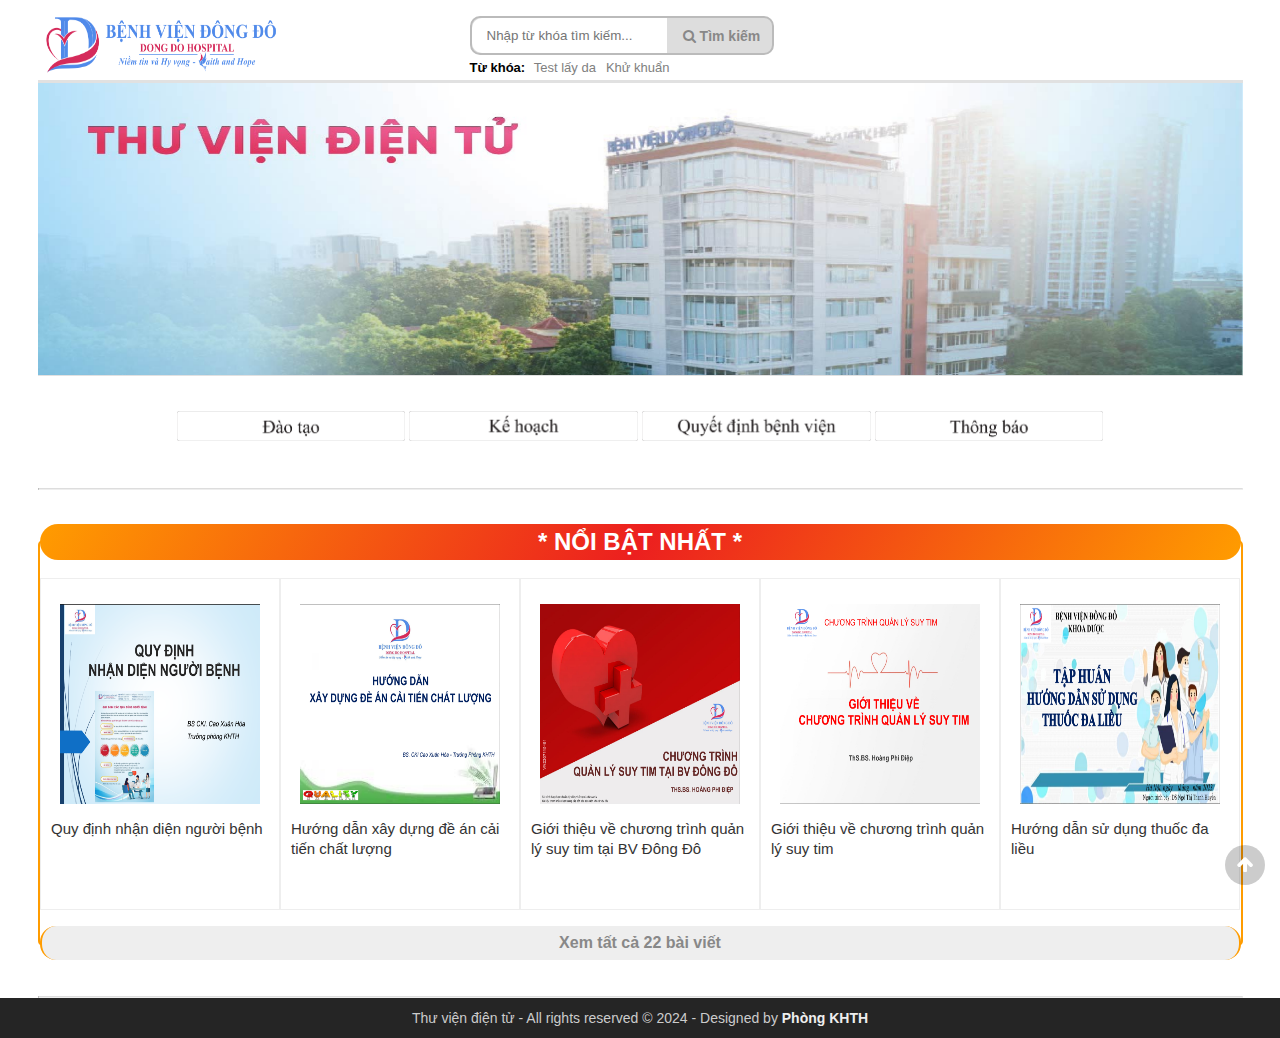
<file: index.html>
<!DOCTYPE html>
<html lang="vi">

<head>
	<meta charset="UTF-8">
	<meta name="viewport" content="width=device-width, initial-scale=1.0">
	<meta http-equiv="X-UA-Compatible" content="ie=edge">

	<title>Thư viện điện tử</title>
	<link rel="shortcut icon" href="img/favicon.ico" />

	<!-- Load font awesome icons -->
	<link rel="stylesheet" href="https://cdnjs.cloudflare.com/ajax/libs/font-awesome/4.7.0/css/font-awesome.min.css"
	 crossorigin="anonymous">

	<!-- owl carousel libraries -->
	<link rel="stylesheet" href="js/owlcarousel/owl.carousel.min.css">
	<link rel="stylesheet" href="js/owlcarousel/owl.theme.default.min.css">
	<script src="js/Jquery/Jquery.min.js"></script>
	<script src="js/owlcarousel/owl.carousel.min.js"></script>

	<!-- tidio - live chat -->
	<!-- <script src="//code.tidio.co/bfiiplaaohclhqwes5xivoizqkq56guu.js"></script> -->

	<!-- our files -->
	<!-- css -->
	<link rel="stylesheet" href="css/style.css">
	<link rel="stylesheet" href="css/topnav.css">
	<link rel="stylesheet" href="css/header.css">
	<link rel="stylesheet" href="css/banner.css">
	<link rel="stylesheet" href="css/taikhoan.css">
	<link rel="stylesheet" href="css/trangchu.css">
	<link rel="stylesheet" href="css/home_products.css">
	<link rel="stylesheet" href="css/pagination_phantrang.css">
	<link rel="stylesheet" href="css/footer.css">
	<!-- js -->
	<script src="data/products.js"></script>
	<script src="js/classes.js"></script>
	<script src="js/dungchung.js"></script>
	<script src="js/trangchu.js"></script>

</head>

<body>
	<!-- <script> addTopNav(); </script> -->

	<section>
		<script> addHeader(); </script>

		<div class="banner">
			<div class="owl-carousel owl-theme"></div>
		</div> <!-- End Banner -->


		<br>
		<div class="companyMenu group flexContain"></div>

		<!-- <div class="flexContain">

			<div class="pricesRangeFilter dropdown">
				<button class="dropbtn">Giá tiền</button>
				<div class="dropdown-content"></div>
			</div>

			<div class="promosFilter dropdown">
				<button class="dropbtn">Khuyến mãi</button>
				<div class="dropdown-content"></div>
			</div>

			<div class="starFilter dropdown">
				<button class="dropbtn">Số lượng sao</button>
				<div class="dropdown-content"></div>
			</div>

			<div class="sortFilter dropdown">
				<button class="dropbtn">Sắp xếp</button>
				<div class="dropdown-content"></div>
			</div>

		</div>  -->
		<!-- End khung chọn bộ lọc -->

		<div class="choosedFilter flexContain">
			<a id="deleteAllFilter" style="display: none;">
				<h3>Xóa bộ lọc</h3>
			</a>
		</div> <!-- Những bộ lọc đã chọn -->
		<hr>

		<!-- Mặc định mới vào trang sẽ ẩn đi, nế có filter thì mới hiện lên -->
		<div class="contain-products" style="display:none"> 
			<div class="filterName">
				<input type="text" placeholder="Lọc trong trang theo tên..." onkeyup="filterProductsName(this)">
			</div> <!-- End FilterName -->

			<ul id="products" class="homeproduct group flexContain">
				<div id="khongCoSanPham">
					<i class="fa fa-times-circle"></i>
					Không có bài viết nào
				</div> <!-- End Khong co san pham -->
			</ul><!-- End products -->

			<div class="pagination"></div>
		</div>

		<!-- Div hiển thị khung sp hot, khuyến mãi, mới ra mắt ... -->
		<div class="contain-khungSanPham" ></div>

	</section> <!-- End Section -->

	<script>
		addContainTaiKhoan(); addPlc();
	</script>

	<div class="footer"><script>addFooter();</script></div>

	<i class="fa fa-arrow-up" id="goto-top-page" onclick="gotoTop()"></i>
</body>

</html>
</file>
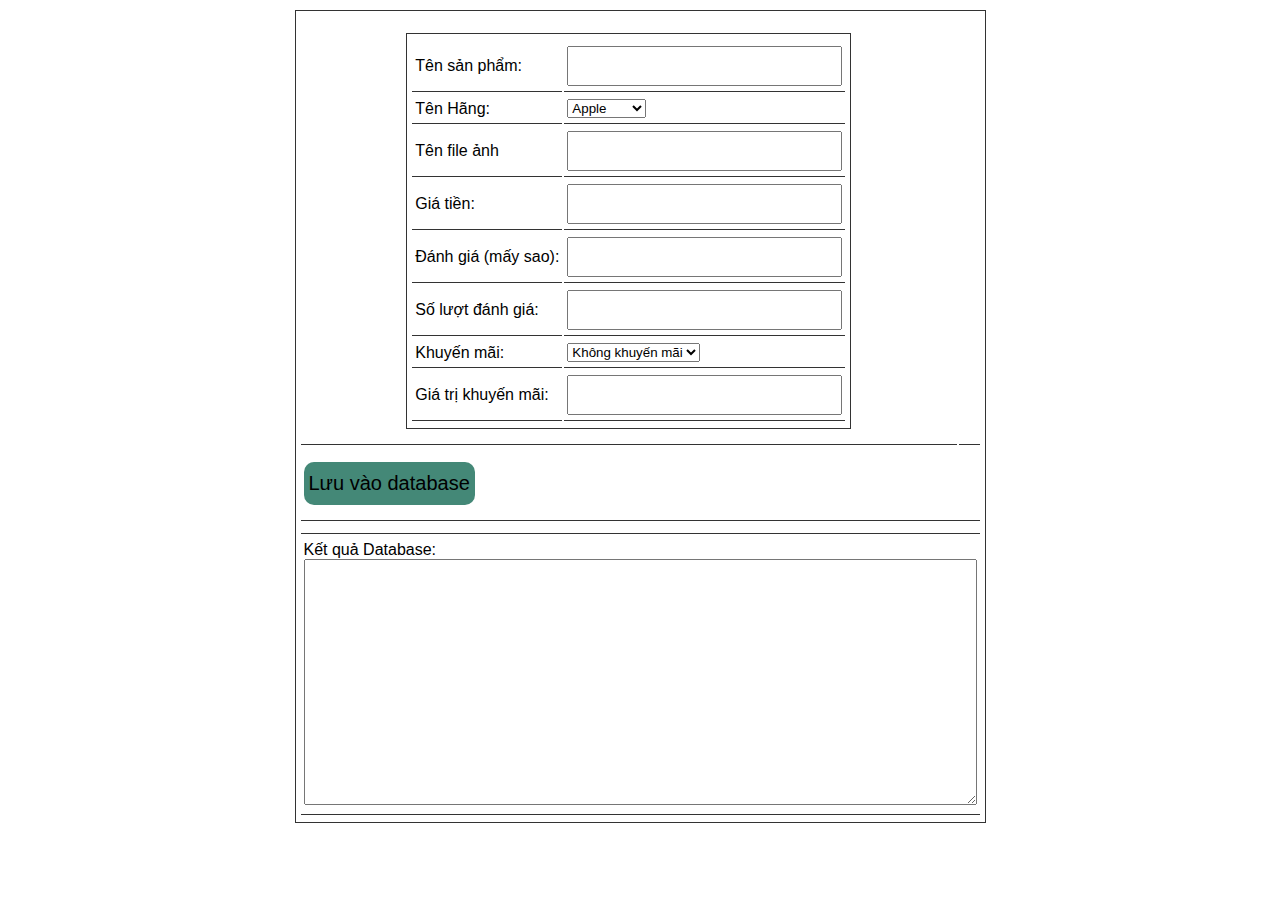
<file: createProductJson.html>
<!DOCTYPE html>
<html lang="en">

<head>
	<meta charset="UTF-8">
	<meta name="viewport" content="width=device-width, initial-scale=1.0">
	<title>Create Product code</title>

	<!-- Load font awesome icons -->
	<link rel="stylesheet" href="https://cdnjs.cloudflare.com/ajax/libs/font-awesome/4.7.0/css/font-awesome.min.css"
	 crossorigin="anonymous">
	<link rel="stylesheet" type="text/css" href="css/style.css">
	<link rel="stylesheet" href="css/header.css">
	<link rel="stylesheet" type="text/css" href="css/home_products.css">

	<script src="data/products.js"></script>
	<script src="js/classes.js"></script>
	<script src="js/dungchung.js"></script>

	<style>
		* { 
			outline: none; 
			font-family: sans-serif; 
		}
		
		table {
			padding: 5px 3px;
			border : 1px solid #333;
			margin: 10px auto;
		}
		td {
			padding: 5px 3px;
			border-bottom: 1pt solid #333;
		}
		input {
			padding: 5px 3px;
			height: 26px;
			font-size: 20px;
		}
		button {
			border-radius: 10px;
			margin: 10px auto;
			font-size: 20px;
			padding: 10px 5px;
			border: none;
			cursor: pointer;
			background: #487;
		}
		button:hover {
			background: #4a7;
		}
		textarea {
			padding: 5px 3px;
			font-size: 16px;
		}
		.homeproduct li {
			width: 250px;
		}
	</style>

	<script>
		// Thêm sản phẩm vào trang
		function addProduct(p, id) {
			promo = new Promo(p.promo.name, p.promo.value); // class Promo
			product = new Product(p.img, p.name, p.price, p.star, p.rateCount, promo); // Class product
			addToWeb(product, id);
		}
		function getResult() {
			var name = document.getElementById('name').value;
			var company = document.getElementById('company').value;
			var img = document.getElementById('img').value;
			var price = document.getElementById('price').value;
			var star = document.getElementById('star').value || 0;
			var rateCount = document.getElementById('rateCount').value || 0;
			var promoName = document.getElementById('promoName').value;
			var promoValue = document.getElementById('promoValue').value;

			if(img.indexOf('http') < 0) {
				img = "img/products/"+ img;	
			}
return {
	"name": name,
	"company": company,
	"img": img,
	"price": price,
	"star": star,
	"rateCount": rateCount,
	"promo": {
		"name": promoName,
		"value": promoValue
	}
};
		}

		function saveToDatabase() {
			var r = getResult();
			if(!r.name || !r.price) {
				alert('Chưa nhập tên hoặc giá tiền');
				return;
			}

			addProduct(r, 'products');
			var textarea = document.getElementById('t_a');
			if(textarea.innerHTML == '')
				textarea.innerHTML += JSON.stringify(r, null, "\t");
			else textarea.innerHTML += ',\n'+JSON.stringify(r, null, "\t");
		}

		function valueChange() {
			document.getElementById('live').innerHTML = '';
			addProduct(getResult(), 'live');
		}

		window.onload = function() {
			var inp = document.getElementsByTagName('input');
			for(var i = 0; i < inp.length; i++) {
				inp[i].onkeyup = valueChange;
			}
			document.getElementById('company').onchange = valueChange;
		}
	</script>

</head>

<body>
	<table>
		<tr>
			<td>
				<table cellpadding="7">
					<tr>
						<td>Tên sản phẩm:</td>
						<td><input id="name" type="text" onchange=""></td>
					</tr>
					<tr>
						<td>Tên Hãng:</td>
						<td>
							<select name="" id="company">
								<option value="Apple">Apple</option>
								<option value="Samsung">Samsung</option>
								<option value="Oppo">Oppo</option>
								<option value="Nokia">Nokia</option>
								<option value="Huawei">Huawei</option>
								<option value="Xiaomi">Xiaomi</option>
								<option value="Realme">Realme</option>
								<option value="Vivo">Vivo</option>
								<option value="Philips">Philips</option>
								<option value="Mobell">Mobell</option>
								<option value="Mobiistar">Mobiistar</option>
								<option value="Itel">Itel</option>
								<option value="Coolpad">Coolpad</option>
								<option value="HTC">HTC</option>
								<option value="Motorola">Motorola</option>
							</select>
						</td>
					</tr>
					<tr>
						<td>Tên file ảnh</td>
						<td><input id="img" type="text"></td>
					</tr>
					<tr>
						<td>Giá tiền:</td>
						<td><input id="price" type="text"></td>
					</tr>
					<tr>
						<td>Đánh giá (mấy sao):</td>
						<td><input id="star" type="text"></td>
					</tr>
					<tr>
						<td>Số lượt đánh giá:</td>
						<td><input id="rateCount" type="text"></td>
					</tr>
					<tr>
						<td>Khuyến mãi:</td>
						<td>
							<select name="km" id="promoName" onchange="valueChange()">
								<option value="">Không khuyến mãi</option>
								<option value="tragop">Trả góp</option>
								<option value="giamgia">Giảm giá</option>
								<option value="moiramat">Mới ra mắt</option>
								<option value="giareonline">Giá rẻ online</option>
							</select>

						</td>
					</tr>
					<tr>
						<td>Giá trị khuyến mãi:</td>
						<td><input id="promoValue" type="text"></td>
					</tr>
				</table>
			</td>

			<td>
				<ul class="homeproduct group flexContain" id="live"></ul>
			</td>
		</tr>
		<tr>
			<td colspan="2">
				<button onclick="saveToDatabase()">Lưu vào database</button>
			</td>
		</tr>
		<tr>
			<td colspan="2">
				<ul class="homeproduct" id="products"></ul>
			</td>
		</tr>
		<tr>
			<td colspan="2">
				<p>Kết quả Database:</p>
				<textarea rows="13" cols="70" id="t_a"></textarea>
			</td>
		</tr>
	</table>

</body>

</html>
</file>
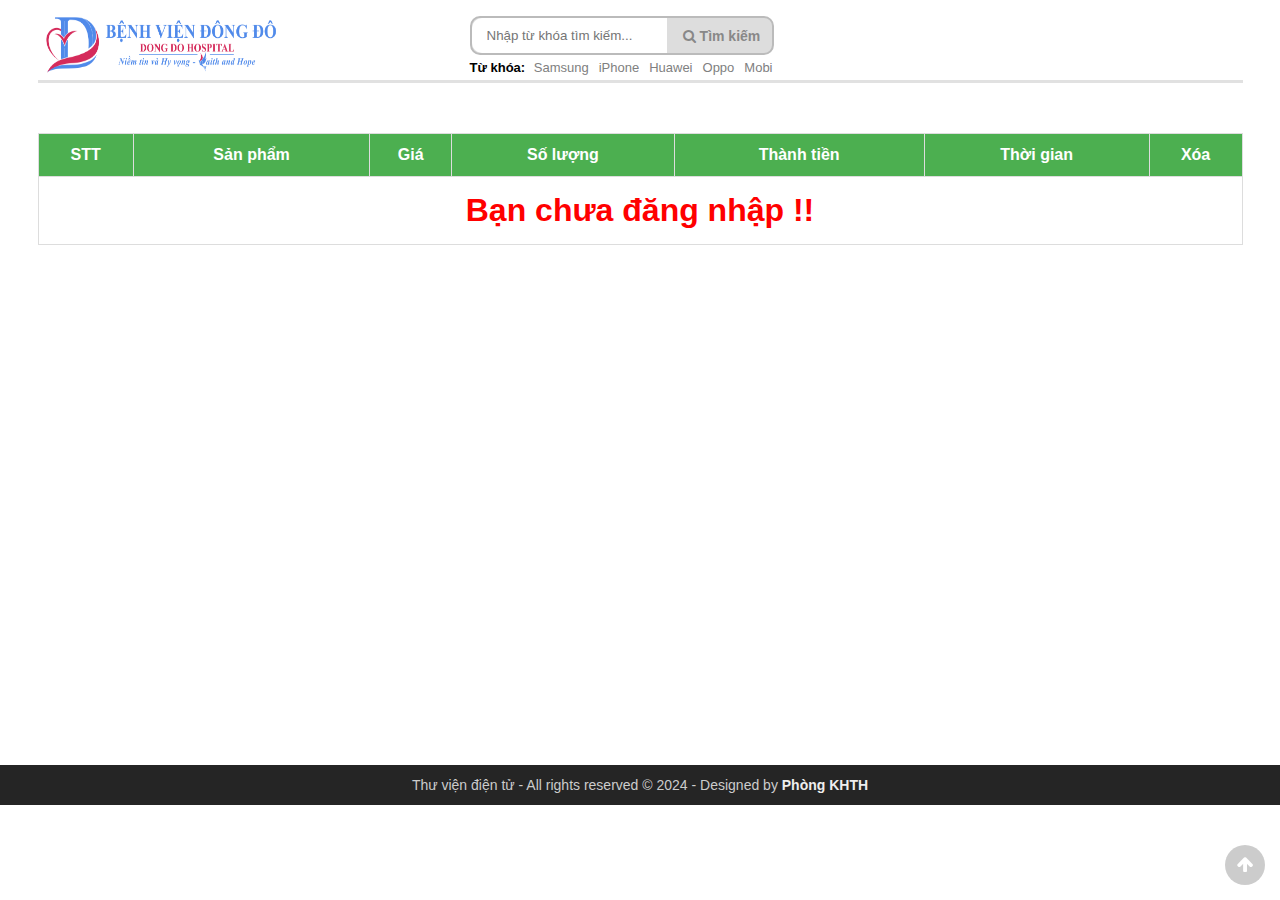
<file: giohang.html>
<!DOCTYPE html>
<html lang="vi">

<head>
	<meta charset="UTF-8">
	<meta name="viewport" content="width=device-width, initial-scale=1.0">
	<meta http-equiv="X-UA-Compatible" content="ie=edge">
	<link rel="shortcut icon" href="img/favicon.ico" />

	<title>Thế giới điện thoại</title>

	<!-- Load font awesome icons -->
	<link rel="stylesheet" href="https://cdnjs.cloudflare.com/ajax/libs/font-awesome/4.7.0/css/font-awesome.min.css"
	 crossorigin="anonymous">

	<!-- our files -->
	<!-- css -->
	<link rel="stylesheet" href="css/style.css">
	<link rel="stylesheet" href="css/topnav.css">
	<link rel="stylesheet" href="css/header.css">
	<link rel="stylesheet" href="css/taikhoan.css">
	<link rel="stylesheet" href="css/gioHang.css">
	<link rel="stylesheet" href="css/footer.css">
	<!-- js -->
	<script src="data/products.js"></script>
	<script src="js/classes.js"></script>
	<script src="js/dungchung.js"></script>
	<script src="js/giohang.js"></script>

</head>

<body>
	<script> addTopNav(); </script>

	<section style="min-height: 85vh">
		<script> addHeader(); </script>

		<table class="listSanPham" > </table>
		
	</section> <!-- End Section -->

	<script>
		addContainTaiKhoan();
	</script>

	<div class="footer"><script>addFooter();</script></div>

	<i class="fa fa-arrow-up" id="goto-top-page" onclick="gotoTop()"></i>
</body>

</html>
</file>
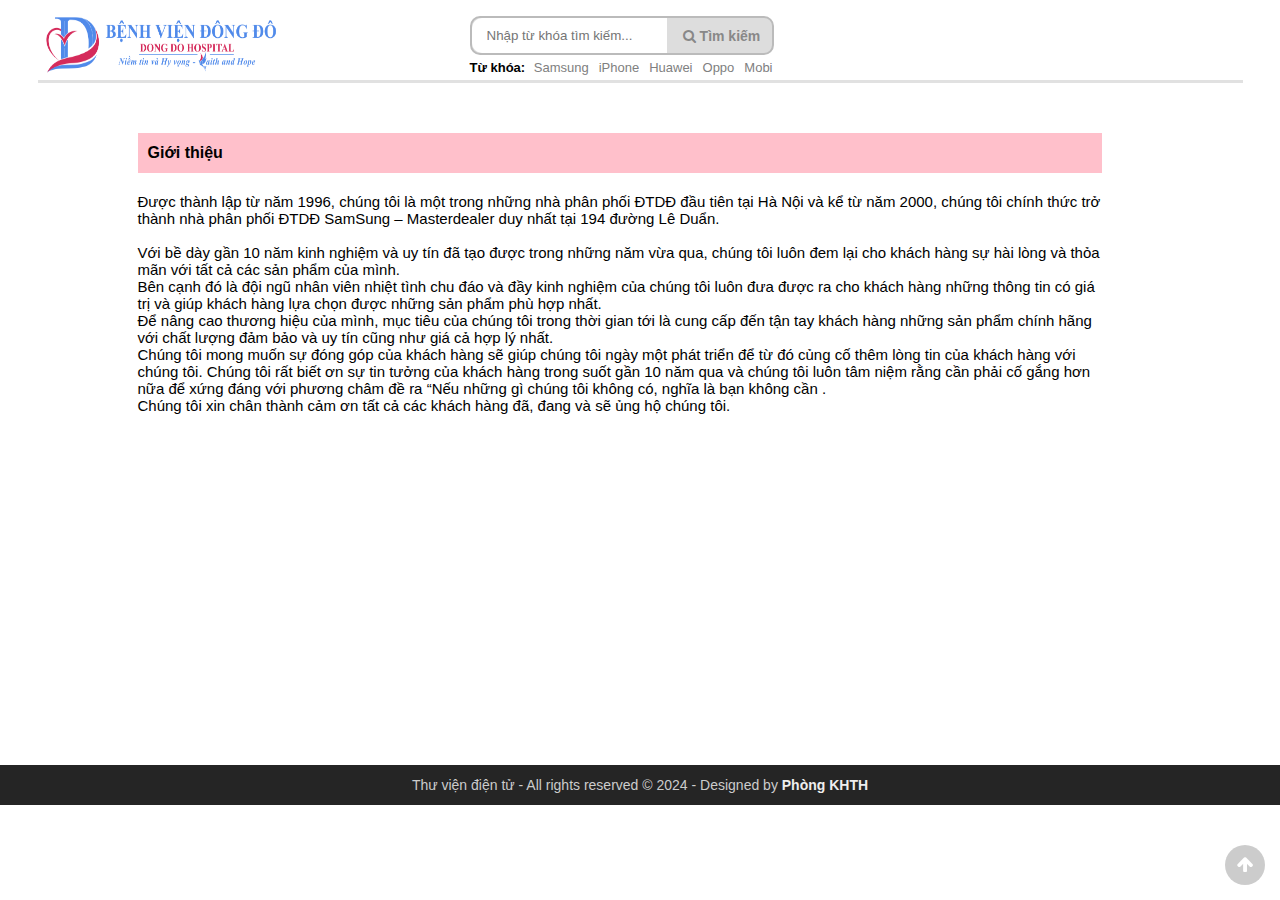
<file: gioithieu.html>
<!DOCTYPE html>
<html lang="vi">

<head>
    <meta charset="UTF-8">
    <meta name="viewport" content="width=device-width, initial-scale=1.0">
    <meta http-equiv="X-UA-Compatible" content="ie=edge">
    <title>Giới thiệu - Thế giới điện thoại</title>
    <link rel="shortcut icon" href="img/favicon.ico" />

    <!-- Load font awesome icons -->
    <link rel="stylesheet" href="https://cdnjs.cloudflare.com/ajax/libs/font-awesome/4.7.0/css/font-awesome.min.css"
        crossorigin="anonymous">
        
    <!-- our files -->
    <!-- css -->
    <link rel="stylesheet" href="css/style.css">
    <link rel="stylesheet" href="css/topnav.css">
    <link rel="stylesheet" href="css/header.css">
    <link rel="stylesheet" href="css/taikhoan.css">
    <link rel="stylesheet" href="css/footer.css">
    <link rel="stylesheet" href="css/gioithieu.css">

    <!-- js -->
    <script src="data/products.js"></script>
	<script src="js/dungchung.js"></script>
    <script>
        window.onload = function () {
            khoiTao();
            // thêm tags (từ khóa) vào khung tìm kiếm
            var tags = ["Samsung", "iPhone", "Huawei", "Oppo", "Mobi"];
            for (var t of tags) addTags(t, "index.html?search=" + t);
        }
    </script>

</head>

<body>
    <script> addTopNav();</script>

    <section style="min-height: 85vh">
        <script> addHeader(); </script>

        <div class="page-gt">
            <h4 class="page-header">
                Giới thiệu
            </h4>
            <div class="page-info">
                <p>Được thành lập từ năm 1996, chúng tôi là một trong những nhà phân phối ĐTDĐ đầu tiên tại Hà Nội và
                    kể từ năm 2000, chúng tôi chính thức trở thành nhà phân phối ĐTDĐ SamSung – Masterdealer duy nhất
                    tại 194 đường Lê Duẩn.
                </p>
                <br />
                <p>
                    Với bề dày gần 10 năm kinh nghiệm và uy tín đã tạo được trong những năm vừa qua, chúng tôi luôn đem
                    lại cho khách hàng sự hài lòng và thỏa mãn với tất cả các sản phẩm của mình.<br />
                    Bên cạnh đó là đội ngũ nhân viên nhiệt tình chu đáo và đầy kinh nghiệm của chúng tôi luôn đưa được
                    ra cho khách hàng những thông tin có giá trị và giúp khách hàng lựa chọn được những sản phẩm phù
                    hợp nhất.<br />
                    Để nâng cao thương hiệu của mình, mục tiêu của chúng tôi trong thời gian tới là cung cấp đến tận
                    tay khách hàng những sản phẩm chính hãng với chất lượng đảm bảo và uy tín cũng như giá cả hợp lý
                    nhất.<br />
                    Chúng tôi mong muốn sự đóng góp của khách hàng sẽ giúp chúng tôi ngày một phát triển để từ đó củng
                    cố thêm lòng tin của khách hàng với chúng tôi. Chúng tôi rất biết ơn sự tin tưởng của khách hàng
                    trong suốt gần 10 năm qua và chúng tôi luôn tâm niệm rằng cần phải cố gắng hơn nữa để xứng đáng với
                    phương châm đề ra “Nếu những gì chúng tôi không có, nghĩa là bạn không cần .<br />
                    Chúng tôi xin chân thành cảm ơn tất cả các khách hàng đã, đang và sẽ ủng hộ chúng tôi.
                </p>
            </div>
        </div>
    </section>

    <script> addContainTaiKhoan(); </script>

    <div class="footer">
        <script>addFooter();</script>
        
    </div>

    <i class="fa fa-arrow-up" id="goto-top-page" onclick="gotoTop()"></i>
</body>

</html>
</file>
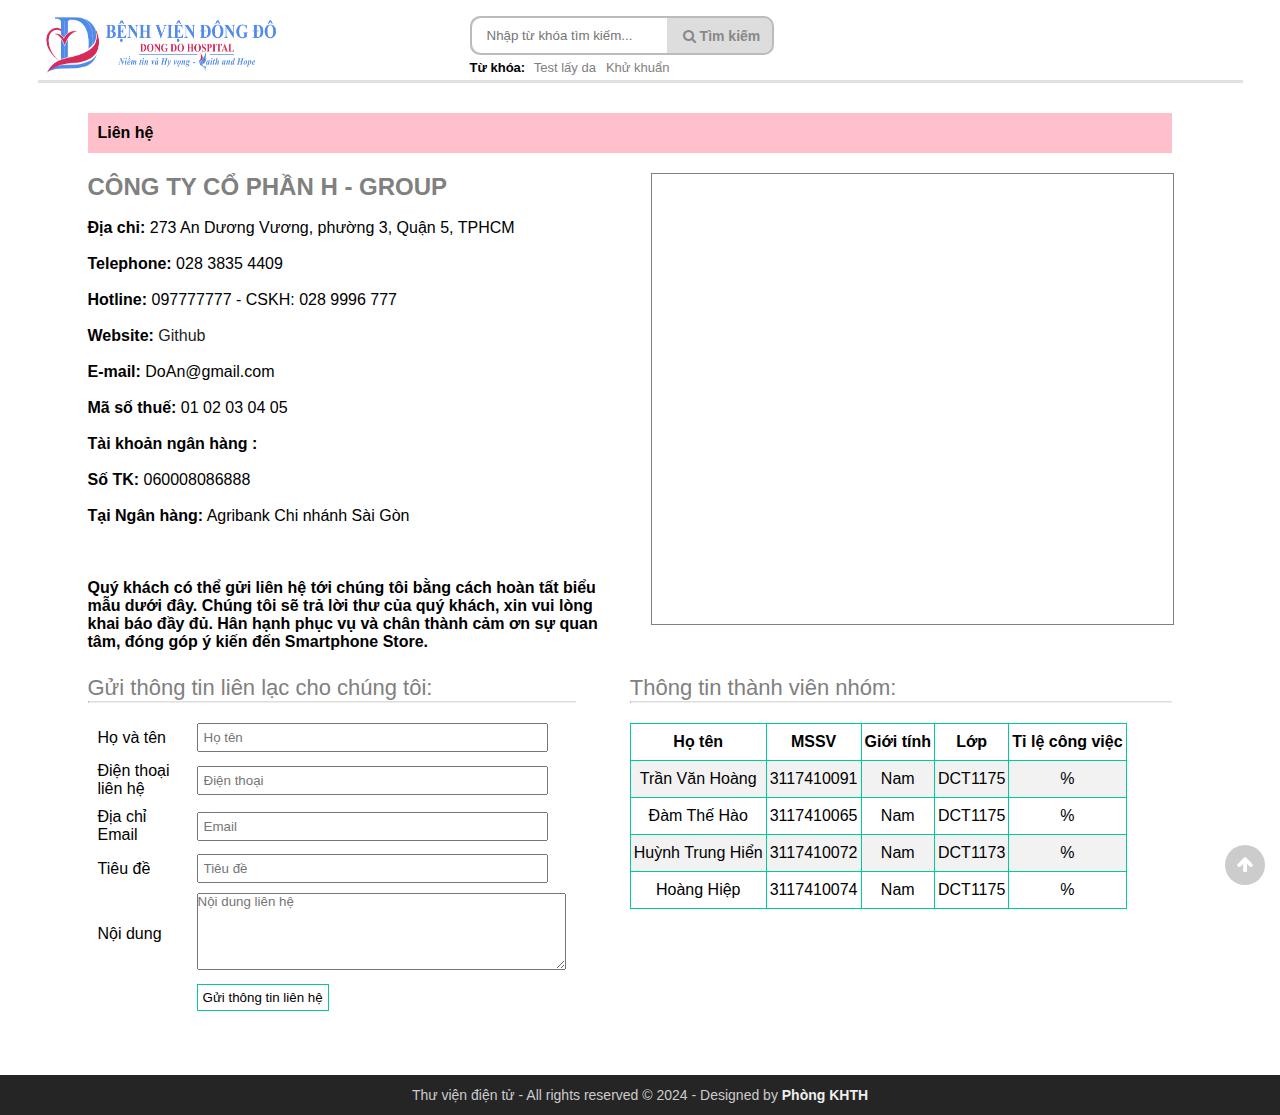
<file: lienhe.html>
<!DOCTYPE html>
<html lang="vi">

<head>
    <meta charset="UTF-8">
    <meta name="viewport" content="width=device-width, initial-scale=1.0">
    <meta http-equiv="X-UA-Compatible" content="ie=edge">
    <title>Liên hệ - Thế giới điện thoại</title>
    <link rel="shortcut icon" href="img/favicon.ico" />

    <!-- Load font awesome icons -->
    <link rel="stylesheet" href="https://cdnjs.cloudflare.com/ajax/libs/font-awesome/4.7.0/css/font-awesome.min.css"
        crossorigin="anonymous">

    <!-- our files -->
    <!-- css -->
    <link rel="stylesheet" href="css/style.css">
    <link rel="stylesheet" href="css/topnav.css">
    <link rel="stylesheet" href="css/header.css">
    <link rel="stylesheet" href="css/taikhoan.css">
    <link rel="stylesheet" href="css/footer.css">
    <link rel="stylesheet" href="css/lienhe.css">

    <!-- js -->
    <script src="data/products.js"></script>
    <script src="js/dungchung.js"></script>
    <script src="js/lienhe.js"></script>

</head>

<body>
    <script> addTopNav();</script>

    <section style="min-height: 85vh">
        <script> addHeader(); </script>

        <div class="body-lienhe">
            <div class="lienhe-header">Liên hệ</div>
            <div class="lienhe-info">
                <div class="info-left">
                    <p>
                        <h2 style="color: gray"> CÔNG TY CỔ PHẦN H - GROUP </h2><br />
                        <b>Địa chỉ:</b> 273 An Dương Vương, phường 3, Quận 5, TPHCM<br /><br />
                        <b>Telephone:</b> 028 3835 4409<br /><br />
                        <b>Hotline:</b> 097777777 - CSKH: 028 9996 777<br /><br />
                        <b>Website:</b> <a href="https://github.com/HoangTran0410/DoAn_Web1">Github</a> <br /><br />
                        <b>E-mail:</b> DoAn@gmail.com<br /><br />
                        <b>Mã số thuế:</b> 01 02 03 04 05<br /><br />
                        <b>Tài khoản ngân hàng :</b><br /><br />
                        <b>Số TK:</b> 060008086888 <br /><br />
                        <b>Tại Ngân hàng:</b> Agribank Chi nhánh Sài Gòn<br /><br /><br /><br />
                        <b>Quý khách có thể gửi liên hệ tới chúng tôi bằng cách hoàn tất biểu mẫu dưới đây. Chúng tôi
                            sẽ trả lời thư của quý khách, xin vui lòng khai báo đầy đủ. Hân hạnh phục vụ và chân thành
                            cảm ơn sự quan tâm, đóng góp ý kiến đến Smartphone Store.</b>
                    </p>
                </div>
                <div class="info-right">
                    <iframe width="100%" height="450" src="https://maps.google.com/maps?width=100%&amp;height=450&amp;hl=en&amp;coord=10.759660000323064,106.68192160315813&amp;q=273%20An%20D%C6%B0%C6%A1ng%20V%C6%B0%C6%A1ng%20Ph%C6%B0%E1%BB%9Dng%203%20Qu%E1%BA%ADn%205%20H%E1%BB%93%20Ch%C3%AD%20Minh%20700000%2C%20Vi%E1%BB%87t%20Nam+(My%20Business%20Name)&amp;ie=UTF8&amp;t=&amp;z=16&amp;iwloc=B&amp;output=embed"
                        frameborder="0" scrolling="no" marginheight="0" marginwidth="0"><a href="https://www.maps.ie/create-google-map/">Embed
                            Google Map
                        </a>
                    </iframe>
                    <br />
                </div>
            </div>
            <div class="lienhe-info">

                <div class="guithongtin">
                    <p style="font-size: 22px; color: gray">Gửi thông tin liên lạc cho chúng tôi: </p>
                    <hr />
                    <form name="formlh" onsubmit="return nguoidung()">
                        <table cellspacing="10px">
                            <tr>
                                <td>Họ và tên</td>
                                <td><input type="text" name="ht" size="40" maxlength="40" placeholder="Họ tên"
                                        autocomplete="off" required></td>
                            </tr>
                            <tr>
                                <td>Điện thoại liên hệ</td>
                                <td><input type="text" name="sdt" size="40" maxlength="11" minlength="10" placeholder="Điện thoại"
                                        required></td>
                            </tr>
                            <tr>
                                <td>Địa chỉ Email</td>
                                <td><input type="email" name="em" size="40" placeholder="Email" autocomplete="off"
                                        required></td>
                            </tr>
                            <tr>
                                <td>Tiêu đề</td>
                                <td><input type="text" name="tde" size="40" maxlength="100" placeholder="Tiêu đề"
                                        required>
                            </tr>
                            <tr>
                                <td>Nội dung</td>
                                <td><textarea name="nd" rows="5" cols="44" maxlength="500" wrap="physical"
                                        placeholder="Nội dung liên hệ" required></textarea></td>
                            </tr>
                            <tr>
                                <td></td>
                                <td><button type="submit">Gửi thông tin liên hệ</button></td>
                            </tr>
                        </table>
                    </form>
                </div>
                <div class="thongtinnhom">
                    <p style="font-size: 22px; color: gray">Thông tin thành viên nhóm: </p>
                    <hr />
                    <table>
                        <tr>
                            <th>Họ tên</th>
                            <th>MSSV</th>
                            <th>Giới tính</th>
                            <th>Lớp</th>
                            <th>Tỉ lệ công việc</th>
                        </tr>
                        <script>
                            var thongtin = [
                                ["Trần Văn Hoàng", "3117410091", "Nam", "DCT1175", "%"],
                                ["Đàm Thế Hào", "3117410065", "Nam", "DCT1175", "%"],
                                ["Huỳnh Trung Hiển", "3117410072", "Nam", "DCT1173", "%"],
                                ["Hoàng Hiệp", "3117410074", "Nam", "DCT1175", "%"]
                            ]
                            for (var i = 0; i < thongtin.length; i++) {
                                document.write(
                                    `
                                    <tr>
                                        <td>` +
                                    thongtin[i][0] + `</td>
                                        <td>` +
                                    thongtin[i][1] + `</td>
                                        <td>` +
                                    thongtin[i][2] + `</td>
                                        <td>` +
                                    thongtin[i][3] + `</td>
                                        <td>` +
                                    thongtin[i][4] +
                                    `</td>
                                    </tr>
                                `
                                )
                            }
                        </script>
                    </table>
                </div>

            </div>
        </div>
    </section>

    <script>
        addContainTaiKhoan();
    </script>

    <div class="footer">
        <script>
            addFooter();
        </script>

    </div>

    <i class="fa fa-arrow-up" id="goto-top-page" onclick="gotoTop()"></i>

</body>

</html>
</file>
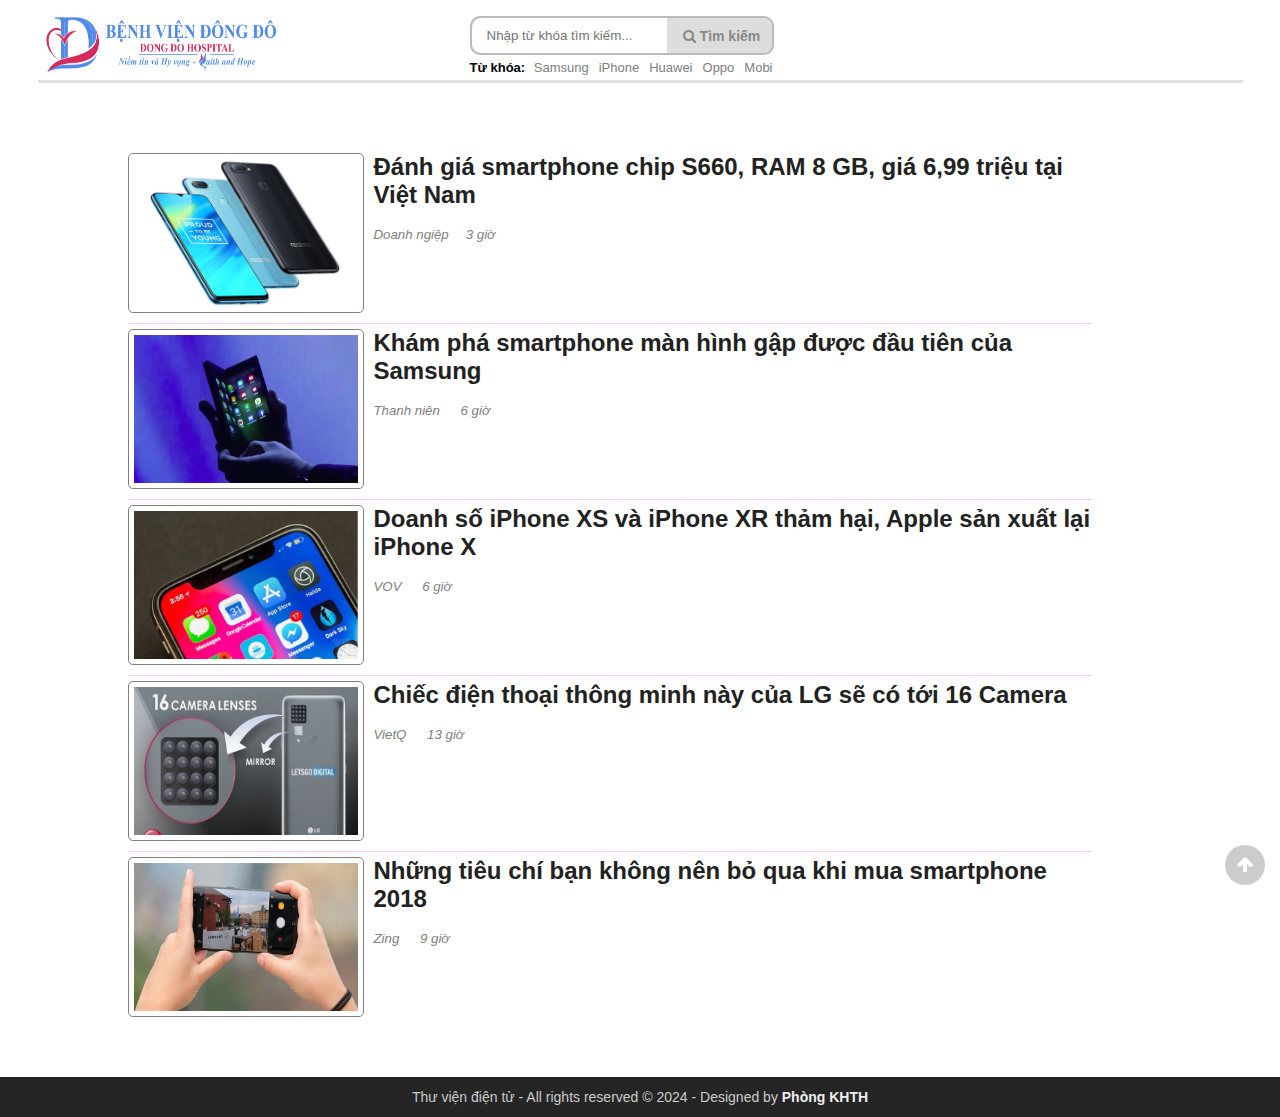
<file: tintuc.html>
<!DOCTYPE html>
<html lang="vi">

<head>
    <meta charset="UTF-8">
    <meta name="viewport" content="width=device-width, initial-scale=1.0">
    <meta http-equiv="X-UA-Compatible" content="ie=edge">
    <title>Tin tức - Thế giới điện thoại</title>
    <link rel="shortcut icon" href="img/favicon.ico" />

    <!-- Load font awesome icons -->
    <link rel="stylesheet" href="https://cdnjs.cloudflare.com/ajax/libs/font-awesome/4.7.0/css/font-awesome.min.css"
        crossorigin="anonymous">

    <!-- our files -->
    <!-- css -->
    <link rel="stylesheet" href="css/style.css">
    <link rel="stylesheet" href="css/topnav.css">
    <link rel="stylesheet" href="css/header.css">
    <link rel="stylesheet" href="css/taikhoan.css">
    <link rel="stylesheet" href="css/footer.css">
    <link rel="stylesheet" href="css/tintuc.css">

    <!-- js -->
    <script src="data/products.js"></script>
	<script src="js/dungchung.js"></script>
    <script>
        window.onload = function () {
            khoiTao();
            // thêm tags (từ khóa) vào khung tìm kiếm
            var tags = ["Samsung", "iPhone", "Huawei", "Oppo", "Mobi"];
            for (var t of tags) addTags(t, "index.html?search=" + t);
        }
    </script>

</head>

<body>
    <script> addTopNav();</script>

    <section style="min-height: 85vh">
        <script> addHeader(); </script>

        <div class="body-tintuc">
            <div class="tintuc-info">
                <a href="http://doanhnghiepvn.vn/cong-nghe/danh-gia-smartphone-chip-s660-ram-8-gb-gia-6-99-trieu-tai-viet-nam/2018112603315443" target="_blank">
                    <img src="img/tintuc/tintuc1.png">
                    <h2>Đánh giá smartphone chip S660, RAM 8 GB, giá 6,99 triệu tại Việt Nam</h2>
                </a>
                <br/>
                <h5>Doanh ngiệp &emsp;3 giờ</h5>
            </div>
            <div class="tintuc-info">
                <a href="https://thanhnien.vn/cong-nghe/kham-pha-smartphone-man-hinh-gap-duoc-dau-tien-cua-samsung-1027111.html" target="_blank">
                    <img src="img/tintuc/tintuc2.png">
                    <h2>Khám phá smartphone màn hình gập được đầu tiên của Samsung</h2>
                </a>
                <br/>
                <h5>Thanh niên &emsp; 6 giờ</h5>
            </div>
            <div class="tintuc-info">
                <a href="https://vov.vn/cong-nghe/doanh-so-iphone-xs-va-iphone-xr-tham-hai-apple-san-xuat-lai-iphone-x-843717.vov" target="_blank">
                    <img src="img/tintuc/tintuc3.png">
                    <h2>Doanh số iPhone XS và iPhone XR thảm hại, Apple sản xuất lại iPhone X</h2>
                </a>
                <br/>
                <h5>VOV &emsp; 6 giờ</h5>
            </div>
            <div class="tintuc-info">
                <a href="http://vietq.vn/chiec-dien-thoai-thong-minh-nay-cua-lg-se-co-toi-16-camera-d151674.html" target="_blank">
                    <img src="img/tintuc/tintuc4.png">
                    <h2>Chiếc điện thoại thông minh này của LG sẽ có tới 16 Camera</h2>
                </a>
                <br/>
                <h5>VietQ &emsp; 13 giờ</h5>
            </div>
            <div class="tintuc-info" style="border-bottom: 0;">
                <a href="https://news.zing.vn/nhung-tieu-chi-ban-khong-nen-bo-qua-khi-mua-smartphone-2018-post894509.html" target="_blank">
                    <img src="img/tintuc/tintuc5.png" height="148px" width="224px;">
                    <h2>Những tiêu chí bạn không nên bỏ qua khi mua smartphone 2018</h2>
                </a>
                <br/>
                <h5>Zing &emsp; 9 giờ</h5>
            </div> 

        </div>

    </section>

    <script> addContainTaiKhoan(); </script>

    <div class="footer">
        <script>addFooter();</script>
        
    </div>

    <i class="fa fa-arrow-up" id="goto-top-page" onclick="gotoTop()"></i>

</body>

</html>
</file>
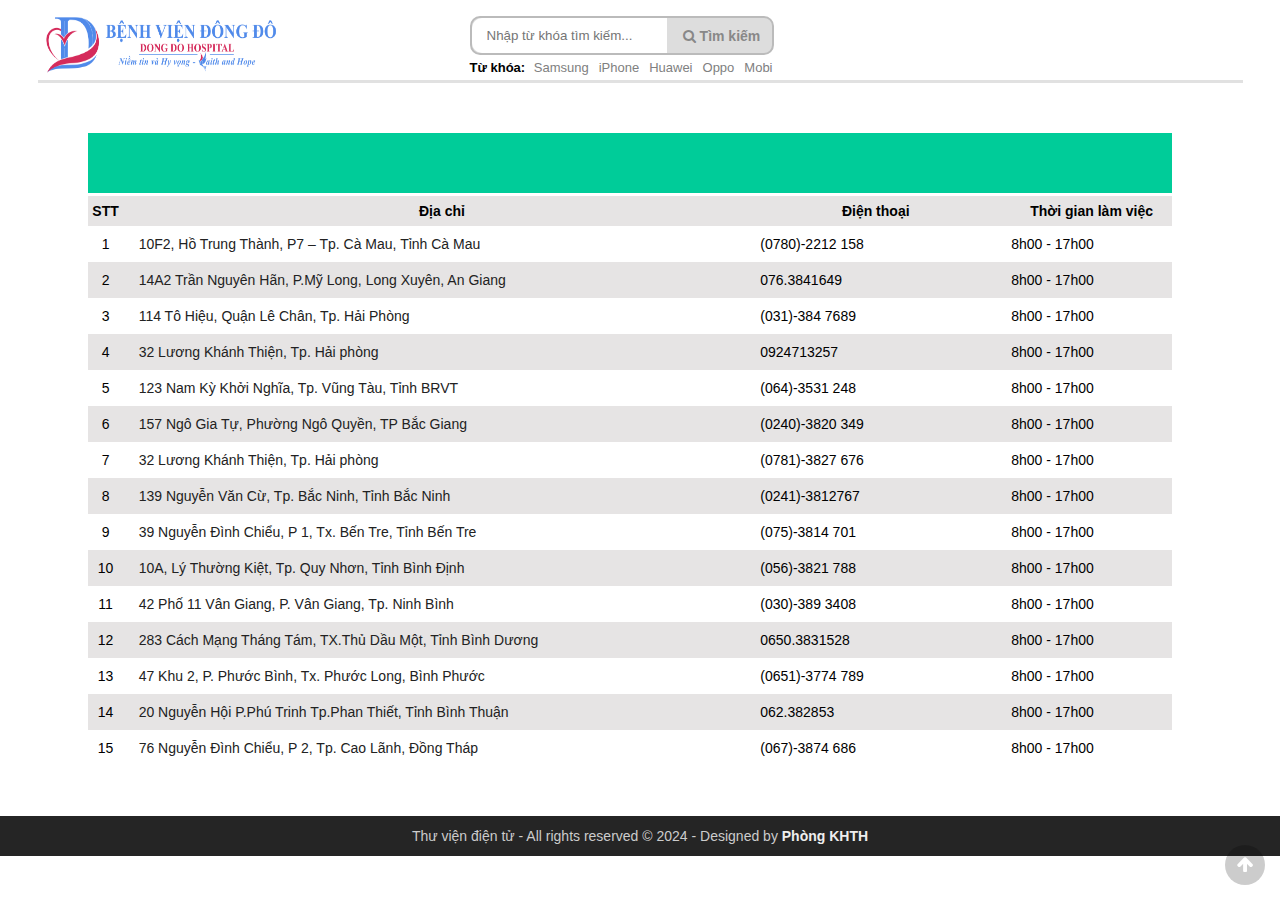
<file: trungtambaohanh.html>
<!DOCTYPE html>
<html lang="vi">
<head>
    <meta charset="UTF-8">
    <meta name="viewport" content="width=device-width, initial-scale=1.0">
    <meta http-equiv="X-UA-Compatible" content="ie=edge">
    <title>Trung tâm bảo hành - Thế giới điện thoại</title>
    <link rel="shortcut icon" href="img/favicon.ico" />

    <!-- Load font awesome icons -->
    <link rel="stylesheet" href="https://cdnjs.cloudflare.com/ajax/libs/font-awesome/4.7.0/css/font-awesome.min.css"
        crossorigin="anonymous">

    <!-- our files -->
    <!-- css -->
    <link rel="stylesheet" href="css/style.css">
    <link rel="stylesheet" href="css/topnav.css">
    <link rel="stylesheet" href="css/header.css">
    <link rel="stylesheet" href="css/taikhoan.css">
    <link rel="stylesheet" href="css/footer.css">
    <link rel="stylesheet" href="css/baohanh.css">
    <!-- js -->
    <script src="data/products.js"></script>
	<script src="js/dungchung.js"></script>

    <script>
        window.onload = function () {
            khoiTao();
            // thêm tags (từ khóa) vào khung tìm kiếm
            var tags = ["Samsung", "iPhone", "Huawei", "Oppo", "Mobi"];
            for (var t of tags) addTags(t, "index.html?search=" + t);
        }
    </script>
</head>

<body>

    <script>addTopNav();</script>

    <section style="min-height: 85vh">
        <script>addHeader();</script>

        <table>
            <tr>
                <td colspan="4" class="header-table">
                    <marquee behavior="scroll" direction=left>Các trung tâm bảo hành của Smartphone Store</marquee>
                </td>
            </tr>
            <tr>
                <th class="col1">STT</th>
                <th class="col2">Địa chỉ</th>
                <th class="col3">Điện thoại</th>
                <th class="col4">Thời gian làm việc</th>
            </tr>

            <script>
                var trungtam = [
                    ["10F2, Hồ Trung Thành, P7 – Tp. Cà Mau, Tỉnh Cà Mau"       , "(0780)-2212 158" , "8h00 - 17h00"],
                    ["14A2 Trần Nguyên Hãn, P.Mỹ Long, Long Xuyên, An Giang"    , "076.3841649"     , "8h00 - 17h00"],
                    ["114 Tô Hiệu, Quận Lê Chân, Tp. Hải Phòng"                 , "(031)-384 7689"  , "8h00 - 17h00"],
                    ["32 Lương Khánh Thiện, Tp. Hải phòng"                      , "0924713257"      , "8h00 - 17h00"],
                    ["123 Nam Kỳ Khởi Nghĩa, Tp. Vũng Tàu, Tỉnh BRVT"           , "(064)-3531 248"  , "8h00 - 17h00"],
                    ["157 Ngô Gia Tự, Phường Ngô Quyền, TP Bắc Giang"           , "(0240)-3820 349" , "8h00 - 17h00"],
                    ["32 Lương Khánh Thiện, Tp. Hải phòng"                      , "(0781)-3827 676" , "8h00 - 17h00"],
                    ["139 Nguyễn Văn Cừ, Tp. Bắc Ninh, Tỉnh Bắc Ninh"           , "(0241)-3812767"  , "8h00 - 17h00"],
                    ["39 Nguyễn Đình Chiểu, P 1, Tx. Bến Tre, Tỉnh Bến Tre"     , "(075)-3814 701"  , "8h00 - 17h00"],
                    ["10A, Lý Thường Kiệt, Tp. Quy Nhơn, Tỉnh Bình Định"        , "(056)-3821 788"  , "8h00 - 17h00"],
                    ["42 Phố 11 Vân Giang, P. Vân Giang, Tp. Ninh Bình"         , "(030)-389 3408"  , "8h00 - 17h00"],
                    ["283 Cách Mạng Tháng Tám, TX.Thủ Dầu Một, Tỉnh Bình Dương" , "0650.3831528"    , "8h00 - 17h00"],
                    ["47 Khu 2, P. Phước Bình, Tx. Phước Long, Bình Phước"      , "(0651)-3774 789" , "8h00 - 17h00"],
                    ["20 Nguyễn Hội P.Phú Trinh Tp.Phan Thiết, Tỉnh Bình Thuận" , "062.382853"      , "8h00 - 17h00"],
                    ["76 Nguyễn Đình Chiểu, P 2, Tp. Cao Lãnh, Đồng Tháp"       , "(067)-3874 686"  , "8h00 - 17h00"]
                ]

                for (var i = 0; i < trungtam.length; i++) {
                    var link = 'https://maps.google.com/maps?q=' + trungtam[i][0];
                    document.write(`
                        <tr>
                            <td class="col1">` + (i + 1) + `</td>
                            <td class="col2"> 
                                <a href="`+link+`" target="_blank" title="Xem bản đồ">
                                    ` + trungtam[i][0] +`
                                </a>
                            </td>
                            <td class="col3">` + trungtam[i][1] +`</td>
                            <td class="col4">` + trungtam[i][2] +`</td>
                        </tr>
                    `)
                }
            </script>
        </table>

    </section>

    <script>addContainTaiKhoan(); </script>

    <div class="footer">
            <script>addFooter();</script>
    </div>

    <i class="fa fa-arrow-up" id="goto-top-page" onclick="gotoTop()"></i>

</body>

</html>
</file>
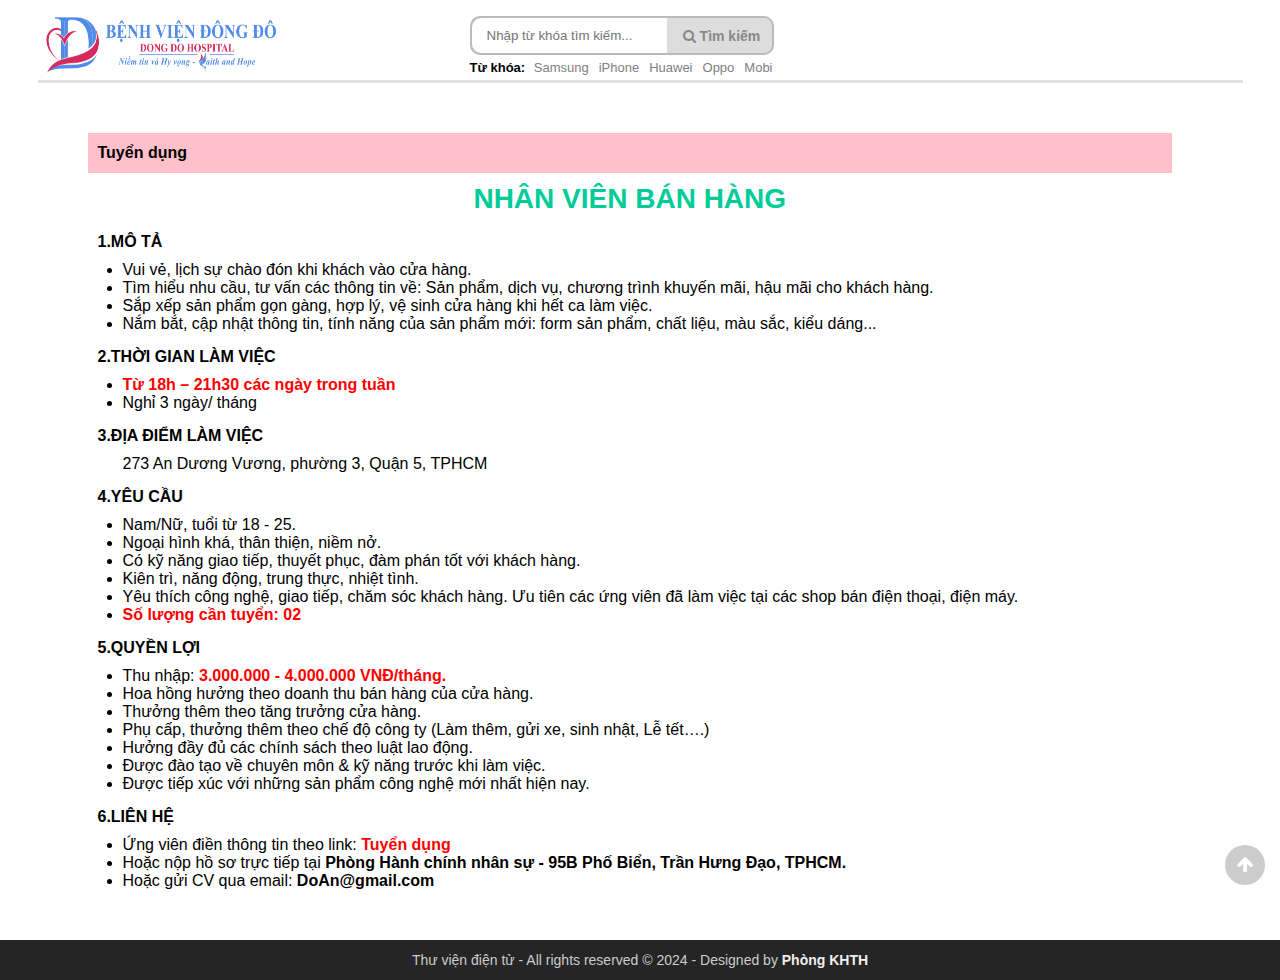
<file: tuyendung.html>
<!DOCTYPE html>
<html lang="en">

<head>
    <meta charset="UTF-8">
    <meta name="viewport" content="width=device-width, initial-scale=1.0">
    <meta http-equiv="X-UA-Compatible" content="ie=edge">
    <title>Tuyển dụng - Thế giới điện thoại</title>
    <link rel="shortcut icon" href="img/favicon.ico" />

    <!-- Load font awesome icons -->
    <link rel="stylesheet" href="https://cdnjs.cloudflare.com/ajax/libs/font-awesome/4.7.0/css/font-awesome.min.css"
        crossorigin="anonymous">

    <!-- our files -->
    <!-- css -->
    <link rel="stylesheet" href="css/style.css">
    <link rel="stylesheet" href="css/topnav.css">
    <link rel="stylesheet" href="css/header.css">
    <link rel="stylesheet" href="css/taikhoan.css">
    <link rel="stylesheet" href="css/footer.css">
    <link rel="stylesheet" href="css/tuyendung.css">

    <!-- js -->
    <script src="data/products.js"></script>
	<script src="js/dungchung.js"></script>
    <script>
        window.onload = function () {
            khoiTao();
            // thêm tags (từ khóa) vào khung tìm kiếm
            var tags = ["Samsung", "iPhone", "Huawei", "Oppo", "Mobi"];
            for (var t of tags) addTags(t, "index.html?search=" + t);
        }
    </script>

</head>

<body>
    <script> addTopNav();</script>

    <section style="min-height: 85vh">
        <script> addHeader(); </script>

        <div class="body-tuyendung">
            <div class="tuyendung-header">Tuyển dụng</div>
            <div class="tuyendung-info">
                <h1 class="tieude">NHÂN VIÊN BÁN HÀNG</h1><br/>

                <b>1.MÔ TẢ</b>
                <ul class="tuyendung-noidung">
                    <li>Vui vẻ, lịch sự chào đón khi khách vào cửa hàng.</li>
                    <li>
                        Tìm hiểu nhu cầu, tư vấn các thông tin về: Sản phẩm, dịch vụ, chương trình khuyến mãi, hậu mãi cho khách hàng.
                    </li>
                    <li>Sắp xếp sản phẩm gọn gàng, hợp lý, vệ sinh cửa hàng khi hết ca làm việc.</li>
                    <li>Nắm bắt, cập nhật thông tin, tính năng của sản phẩm mới: form sản phẩm, chất liệu, màu sắc, kiểu dáng...</li>
                </ul>

                <b>2.THỜI GIAN LÀM VIỆC</b>
                <ul class="tuyendung-noidung">
                    <li><span>Từ 18h – 21h30 các ngày trong tuần</span></li>
                    <li>Nghỉ 3 ngày/ tháng</li>
                </ul>

                <b>3.ĐỊA ĐIỂM LÀM VIỆC</b>
                <ul class="tuyendung-noidung">
                    <span>273 An Dương Vương, phường 3, Quận 5, TPHCM</span>
                </ul>

                <b>4.YÊU CẦU</b>
                <ul class="tuyendung-noidung">
                    <li>Nam/Nữ, tuổi từ 18 - 25.</li>
                    <li>Ngoại hình khá, thân thiện, niềm nở.</li>
                    <li>Có kỹ năng giao tiếp, thuyết phục, đàm phán tốt với khách hàng.</li>
                    <li>Kiên trì, năng động, trung thực, nhiệt tình.</li>
                    <li>Yêu thích công nghệ, giao tiếp, chăm sóc khách hàng. Ưu tiên các ứng viên đã làm việc tại các shop bán điện thoại, điện máy.</li>
                    <li><span>Số lượng cần tuyển: 02</span></li>
                </ul>

                <b>5.QUYỀN LỢI</b>
                <ul class="tuyendung-noidung">
                    <li>Thu nhập: <span>3.000.000 - 4.000.000 VNĐ/tháng.</span></li>
                    <li>Hoa hồng hưởng theo doanh thu bán hàng của cửa hàng.</li>
                    <li>Thưởng thêm theo tăng trưởng cửa hàng.</li>
                    <li>Phụ cấp, thưởng thêm theo chế độ công ty (Làm thêm, gửi xe, sinh nhật, Lễ tết….)</li>
                    <li>Hưởng đầy đủ các chính sách theo luật lao động.</li>
                    <li>Được đào tạo về chuyên môn & kỹ năng trước khi làm việc.</li>
                    <li>Được tiếp xúc với những sản phẩm công nghệ mới nhất hiện nay.</li>
                </ul>

                <b>6.LIÊN HỆ</b>
                <ul class="tuyendung-noidung">
                    <li>Ứng viên điền thông tin theo link: 
                        <a href="https://docs.google.com/forms/d/e/1FAIpQLSdNjF8wP7v7ocBDVRUFGqRCHrV0lNPky33Sn3GXVgSVYe7dMA/viewform" target="_blank">
                            <span>Tuyển dụng</span>
                        </a>
                    </li>
                    <li>Hoặc nộp hồ sơ trực tiếp tại <b>Phòng Hành chính nhân sự - 95B Phố Biển, Trần Hưng Đạo, TPHCM.</b></li>
                    <li>Hoặc gửi CV qua email:<b> DoAn@gmail.com</b></li>
                </ul>
            </div>
        </div>

    </section>

    <script> addContainTaiKhoan() </script>

    <div class="footer">
        <script>addFooter();</script>
        
    </div>

    <i class="fa fa-arrow-up" id="goto-top-page" onclick="gotoTop()"></i>
</body>

</html>
</file>
<file: css/style.css>
* {
    margin: 0;
    padding: 0;
    outline: none;
    font-family: Arial, Helvetica, sans-serif;
}

body,
html {
    min-width: 1024px;

}

a {
    text-decoration: none;
    color: #222;
}

.clear {
    clear: both;
    line-height: 0;
}

/* căn giữa section, và set độ rộng lớn nhất là 1200px */
section {
    max-width: 1205px;
    margin: 0 auto;
}

hr {
    color: #ddd;
    background-color: #ddd;
    border-top: 1px solid #ddd;
}

.flexContain {
    display: -webkit-box;
    display: -ms-flexbox;
    display: flex;
    -ms-flex-wrap: wrap;
    flex-wrap: wrap;
    -webkit-box-orient: horizontal;
    -webkit-box-direction: normal;
    -ms-flex-direction: row;
    flex-direction: row;
    -webkit-box-pack: center;
    -ms-flex-pack: center;
    justify-content: center;
}

/* Use for auto clear float */
/* ====== https://css-tricks.com/snippets/css/clear-fix/ ======== */
.group:before,
.group:after {
    content: "";
    display: table;
}

.group:after {
    clear: both;
}

.group {
    zoom: 1;
    /* For IE 6/7 (trigger hasLayout) */
}

/* =========   Alert ===============*/
#alert {
    z-index: 200; /* luôn trên cùng (đè lên những thứ khác) */
    display: block;
    position: fixed;
    bottom: 40px;
    right: 5px;
    padding: 20px;
    background-color: #111;
    opacity: 0;
    color: white;
    font-weight: bold;
    -webkit-transition: 0.3s;
    -o-transition: 0.3s;
    transition: 0.3s;
}

#closebtn {
    margin-left: 15px;
    color: white;
    font-weight: bold;
    float: right;
    font-size: 22px;
    line-height: 20px;
    -webkit-transition: 0.3s;
    -o-transition: 0.3s;
    transition: 0.3s;
}

/* ===== End clear float ====== */

#goto-top-page {
    position: fixed;
    bottom: 15px;
    right: 15px;
    z-index: 100;
    background: rgba(0, 0, 0, .2);
    color: #fff;
    font-size: 18px;
    border-radius: 50%;
    width: 40px;
    height: 40px;
    line-height: 40px;
    text-align: center;
    cursor: pointer;
    transition-duration: .2s;
}
#goto-top-page:hover {
    background: rgba(0, 0, 0, .7);
    width: 50px;
    height: 50px;
    line-height: 50px;
}

/* ========= ScrollBar ============ */
::-webkit-scrollbar {
    width: .7em;
    height: .7em;
}

::-webkit-scrollbar-track {
    background: #eee;
}

::-webkit-scrollbar-thumb {
    background: #999;
}

::-webkit-scrollbar-thumb:hover {
    background: #bbb;
}

/* ==================== css thêm , chưa sử dụng ========================= */
/* tooltip https://www.w3schools.com/howto/tryit.asp?filename=tryhow_js_copy_clipboard2 */
.tooltip {
    position: absolute;
    display: inline-block;
    bottom: 5px;
    right: 5px;
}

.tooltip .tooltiptext {
    visibility: hidden;
    width: 140px;
    background-color: #555;
    color: #fff;
    text-align: center;
    border-radius: 6px;
    padding: 5px;
    position: absolute;
    z-index: 21;
    bottom: 150%;
    left: 50%;
    margin-left: -75px;
    opacity: 0;
    transition: opacity 0.3s;
}

.tooltip .tooltiptext::after {
    content: "";
    position: absolute;
    top: 100%;
    left: 50%;
    margin-left: -5px;
    border-width: 5px;
    border-style: solid;
    border-color: #555 transparent transparent transparent;
}

.tooltip:hover .tooltiptext {
    visibility: visible;
    opacity: 1;
}

/* animation ping from thegioididong */
.dot {
    width: 10px;
    height: 10px;
    background-color: #f33;
    border-radius: 100%;
    display: block;
}

.dot .ping {
    border: 1px solid #f33;
    width: 10px;
    height: 10px;
    opacity: 1;
    background-color: rgba(238, 46, 36, .2);
    border-radius: 100%;
    -webkit-animation-duration: 1.25s;
    animation-duration: 1.25s;
    -webkit-animation-name: sonar;
    animation-name: sonar;
    -webkit-animation-iteration-count: infinite;
    animation-iteration-count: infinite;
    -webkit-animation-timing-function: linear;
    animation-timing-function: linear;
    display: block;
    margin: -1px 0 0 -1px;
}

@keyframes sonar {
    0% {
        opacity: 1;
        -webkit-transform: scale(1);
        transform: scale(1)
    }

    100% {
        -webkit-transform: scale(3);
        transform: scale(3);
        opacity: 0
    }
}
</file>
<file: css/topnav.css>
/* Top Navigation */
	.top-nav {
		display: inline-block;
		background: #f1f1f1;
		width: 100%;
		border-bottom: 1px #e1e1e1 solid;
	}

	/* Social Icon */
		.social-top-nav {
			float: left;
			display: table;
		}
		.social-top-nav a {
			display: table-cell;
			padding: 5px;
			text-align: center;
			font-size: 13px;
			height: 2em;
			width: 2em;
			line-height: 2em;
			color: gray;
			background-color: #f1f1f1;
			transition-duration: .2s;
		}
		/* hightlight icon fb, google, youtube .... when hover */
		.social-top-nav a:hover { color: #fff; }
		.fa-facebook:hover { background: #3B5998; }
		.fa-twitter:hover { background: #55ACEE; }
		.fa-google:hover { background: #dd4b39; }
		.fa-youtube:hover { background: #bb0000; }
	/* ======= End Social Icon ======= */

	/* Quick link */
		.top-nav-quicklink {
			float: right;
		}
		.top-nav-quicklink li {
			display: inline-block;
			font-size: 1em;
			color: gray;
		}
		.top-nav-quicklink li a {
			display: block;
			color: gray;
			padding: 8px 15px;
			transition-duration: .15s;
		}
		.top-nav-quicklink li a:hover {
			padding-top: 4px; 
			border-bottom: 4px solid #000;
			color: #000;
		}
		.top-nav-quicklink li a:hover i {
			color: Dodgerblue;
		}
	/* ======= End quick link ======= */
/* ======= End Top navigation ======= */
</file>
<file: css/header.css>
/* Header */
	.header {
		position: sticky;
		position: -webkit-sticky; /* Safari */
		top: 0;
		z-index: 12;
		background-color: white;
		padding: 15px 0 5px 0 ;
		border-bottom: 3px solid #e1e1e1;
	}

	/* Logo */
		.header .logo {
			width: 250px;
			height: 60px;
			float: left;
			transition-duration: .1s;
		}
		.header .logo:hover {
			transform: scale(1.05)
		}
		.header .logo img {
			width: 100%;
			height: 100%;
			vertical-align: middle;
		}
	/* ======= End logo ======== */

	/* Content */
		.header .content{
			/* tru width cua logo */
			width: calc(100% - 250px);
			float: left;
		}

		/* Search */
			.search-header {
				float: left;
			}

			form.input-search {
				margin-left: 20px;
				background: #ddd;
				border: 2px solid #bbb;
				border-radius: 10px;
				height: 35px;
				width: 300px;
				/* điều chỉnh width của ô tìm kiếm trên header ở đây */
			}
			.input-search input {
				float: left;
				padding-left: 15px;
				border: none;
				border-radius: 10px 0 0 10px;
				height: 100%;
				width: calc(100% - 100px - 20px);
				/* 100 la width button, 20 la padding button */
			}
			.input-search button {
				float: right;
				font-size: 14px;
				font-weight: bold;
				padding: 0 10px;
				color: #888;
				background: none;
				width: 100px;
				height: 100%;
				border: none;
				cursor: pointer;
				-webkit-transition-duration: .3s;
				     -o-transition-duration: .3s;
				        transition-duration: .3s;
			}
			.input-search button:hover {
				color: #000;
			}

			.tags {
				margin: 5px 0 0 20px;
				font-size: 13px;
			}
			.tags a {
				color: gray;
				padding: 0 5px;
			}
			.tags a:hover {
				color: black;
				text-decoration: underline;
			}

			/* W3 school autocomplete */
				.autocomplete {
					/*the container must be positioned relative:*/
					position: relative;
					height: 100%;
				}
				.autocomplete-items {
					position: absolute;
					border: 1px solid #d4d4d4;
					border-bottom: none;
					border-top: none;
					z-index: 99;
					/*position the autocomplete items to be the same width as the container:*/
					top: 100%;
					left: 0;
					right: 0;
				}
				.autocomplete-items div {
					padding: 10px;
					cursor: pointer;
					background-color: #fff; 
					border-bottom: 1px solid #d4d4d4; 
				}
				.autocomplete-items div:hover {
					/*when hovering an item:*/
					background-color: #e9e9e9; 
				}
				.autocomplete-active {
					/*when navigating through the items using the arrow keys:*/
					background-color: DodgerBlue !important; 
					color: #ffffff; 
				}
			/* End auto complete */
		/* ======= End search ========== */

		/* Tools Member */
			.tools-member {
				float: right;
				display: table;
				margin-left: 10px;
				font-size: 14px;
			}

			.tools-member a {
				position: relative;
				padding: 5px 0;
				text-align: center;
				font-size: 16px;
				font-weight: bold;
				color: #565;
				cursor: pointer;
			}
			.tools-member a:hover > i {
				border: 1px solid #fff;
				background-color: rgb(161, 161, 161);
				color: #fff;
			}

			.tools-member i { /* icon */
				padding: 10px;
				border-radius: 50%;
				border: 1px solid #ccc;
				background-color: #fff;
				color: #000;
				-webkit-transition: 0.2s;
				-o-transition: 0.2s;
				transition: 0.2s;
			}
			.tools-member .fa-user {
				padding: 10px 12.5px;
			}
			.tools-member .fa-shopping-cart {
				padding: 10px 11px;
			}
			/* Member */
				.member {
					position: relative;
					float: left;
					display: table-cell;
				}
				.member:hover > .menuMember{
					z-index: 20;
					transform: translateX(-40%) scale(1);
				}
				.member .menuMember {
					position: absolute;
					left: 0;
					text-align: center;
					border-radius: 5px;
					background-color: #eee;
					min-width: 170px;
					transition-duration: .15s;
					transform: translateX(-40%) scale(0);
				}
				.member .menuMember a {
					display: block;
					padding: 10px 0;
				}
				.member .menuMember a:hover {
					background-color: #888;
					color: #eee;
				}
				.member .hide {
					display: none;
				}
			/* ======= End Member ======= */

			/* Cart */
				.cart {
					float: left;
					display: table-cell;
					/* border-left: 1px solid #bbb; */
					margin: 0 15px; 
					padding-left: 5px;
				}
				.cart-number {
					position: absolute;
					left: 1.4em;
					bottom: -1em;
					font-weight: bold;
					font-size: 1em;
					color: red;
					border-radius: 50%;
					width: 2em;
					height: 2em;
					line-height: 2em;
					text-align: center;
				}
				.cart .cart-number {
					transition-duration: .4s; 
				}
			/* ======= End Cart ======== */

			/* Check Order - Đã loại bỏ */
				.check-order {
					float: left;
					display: table-cell;
					border-left: 1px solid #bbb;
					margin-left: 5px;
					padding-left: 5px; 
				}
			/* ======= End Check Order ======= */
		/* ======= End Tools Member ======= */
	/* ======= End Content ========= */
/* ======= End header ======== */
</file>
<file: css/banner.css>
/* Banner */
	.banner {
		background: #f5f5f5;
		border-bottom: 1px solid #e1e1e1;
	}
/* ======= End Banner ======== */
</file>
<file: css/taikhoan.css>
.containTaikhoan {
  position: fixed;
  top: 0;
  left: 0;
  width: 100%;
  height: 100%;
  overflow-y: auto;
  z-index: 14;
  background-color: rgba(44, 69, 88, 0.9);
  transition: .2s ease;
  transform: scale(0);
  /* ẩn đi lúc vào web */
}

.containTaikhoan .close {
  /* nút tắt form */
  position: fixed;
  top: 5px;
  right: 5px;
  font-size: 3rem;
  width: 1em;
  height: 1em;
  line-height: 1em;
  text-align: center;
  color: #aaa;
  cursor: pointer;
  transition: .2s ease;
}

.containTaikhoan .close:hover {
  color: #fff;
  background-color: #f33;
  border-radius: 50%;
}

.taikhoan {
  background: rgba(19, 35, 47, 0.9);
  padding: 40px;
  max-width: 600px;
  margin: 30px auto;
  border-radius: 4px;
  box-shadow: 0 4px 10px 4px rgba(19, 35, 47, 0.3);
  font-family: Arial, Helvetica, sans-serif;
}

.taikhoan,
.taikhoan * {
  box-sizing: border-box;
  /* box sizing cho .taikhoan và mọi thằng trong .taikhoan */
}

.taikhoan a {
  text-decoration: none;
  color: #1ab188;
  transition: .5s ease;
}

.taikhoan a:hover {
  color: #179b77;
}

.tab-group {
  /* khung chọn log in, sign up */
  list-style: none;
  padding: 0;
  margin: 0 0 40px 0;
}

.tab-group:after {
  /* sửa lỗi mất height do float */
  content: "";
  display: table;
  clear: both;
}

.tab-group li a {
  /* nút Đăng nhập - Đăng kí */
  display: block;
  padding: 15px;
  background: rgba(160, 179, 176, 0.25);
  color: #a0b3b0;
  font-size: 20px;
  float: left;
  width: 50%;
  text-align: center;
  cursor: pointer;
  transition: .5s ease;
}

.tab-group li a:hover {
  background: #179b77;
  color: #ffffff;
}

.tab-group .active a {
  background: #1ab188;
  color: #ffffff;
}

.tab-content>div {
  display: block;
}

.tab-content>div:last-child {
  display: none;
  /* ẩn signup (last-child của tab-content) lúc mới vào web */
}

.taikhoan h1 {
  text-align: center;
  color: #ffffff;
  font-weight: 300;
  margin: 0 0 40px;
}

.taikhoan label {
  position: absolute;
  -webkit-transform: translateY(6px);
  transform: translateY(6px);
  left: 13px;
  color: rgba(255, 255, 255, 0.5);
  transition: all 0.25s ease;
  -webkit-backface-visibility: hidden;
  backface-visibility: hidden;
  /* https://www.w3schools.com/cssref/playit.asp?filename=playcss_backface-visibility */
  pointer-events: none;
  /* kiến label không thể ấn => ấn vào input sẽ ko bị vướng label */
  font-size: 22px;
}

.taikhoan label .req {
  /* dấu sao * */
  margin: 2px;
  color: #1ab188;
}

.taikhoan label.active {
  /* dịch chuyển label lên, khi focus vào input */
  -webkit-transform: translateY(-25px);
  transform: translateY(-25px);
  left: 2px;
  font-size: 17px;
}

.taikhoan label.active .req {
  /* khi dịch chuyển label thì cùng lúc ẩn dấu sao đi */
  opacity: 0;
}

.taikhoan label.highlight {
  /* đổi màu label đc dịch lên */
  color: #ffffff;
}

.taikhoan input,
.taikhoan textarea {
  font-size: 22px;
  display: block;
  width: 100%;
  height: 100%;
  padding: 5px 10px;
  background: none;
  background-image: none;
  border: 1px solid #a0b3b0;
  color: #ffffff;
  border-radius: 0;
  transition: border-color .25s ease, box-shadow .25s ease;
}

.taikhoan input:focus,
.taikhoan textarea:focus {
  outline: 0;
  border-color: #1ab188;
}

.taikhoan textarea {
  border: 2px solid #a0b3b0;
  resize: vertical;
}

.field-wrap {
  position: relative;
  margin-bottom: 40px;
}

.top-row:after {
  content: "";
  display: table;
  clear: both;
}

.top-row>div {
  float: left;
  width: 48%;
  margin-right: 4%;
}

.top-row>div:last-child {
  margin: 0;
}

.taikhoan .button {
  border: 0;
  outline: none;
  border-radius: 0;
  padding: 15px 0;
  font-size: 2rem;
  /* https://www.w3schools.com/cssref/css_units.asp */
  font-weight: 600;
  text-transform: uppercase;
  letter-spacing: .1em;
  /* khoảng cách giữa các kí tự */
  background: #1ab188;
  color: #ffffff;
  transition: all 0.5s ease;
  -webkit-appearance: none;
  cursor: pointer;
}

.taikhoan .button:hover,
.button:focus {
  background: #179b77;
}

.taikhoan .button-block {
  display: block;
  width: 100%;
}

.taikhoan .forgot {
  margin-top: -20px;
  text-align: right;
}
</file>
<file: css/trangchu.css>
.companyMenu {
	margin: 10px 0 30px; 
}

.companyMenu a {
    border: 2px solid #fff;
    height: 40px;
    line-height: 40px;
    transition-duration: .2s;
}

.companyMenu a:hover {
	border: 2px solid #aaa;
	transform: scale(1.1);
	z-index: 20;
}

.companyMenu a img{
    max-height: 30px;
    vertical-align: middle;
    margin-top: -3px;
}

/* Dropdown From w3 */
	.dropbtn {
	    background-color: #444;
	    color: white;
	    padding: 10px 14px;
	    font-size: 15px;
	    border: none;
	    border-radius: 5px;
	    cursor: pointer;
		margin-bottom: 5px;
		transition-duration: .3s;
	}
	.dropbtn:after {
		/* kí tự mũi tên > */
	    content: ' \25B7';
	}
	.dropdown:hover .dropbtn:after{
		/* kí tự mũi tên xuống */
		content:' \25BD'
	}
	.dropdown {
	    position: relative;
	    margin: 10px 5px;
	}
	.dropdown-content {
	    z-index: 1;
	    position: absolute;
	    min-width: 170px;
	    border-radius: 5px;
	    background-color: rgba(255, 255, 255, .8);
		box-shadow: 0px 8px 16px 0px rgba(0,0,0,0.5);
		/* mặc địng là xoay 90 độ => bị ẩn đi */
	    transform: rotateX(90deg);
	    transition-duration: .3s;
	}
	.dropdown-content a {
	    color: #444;
	    padding: 12px 16px;
	    text-decoration: none;
	    display: block;
	}
	.dropdown-content a:hover { 
		color: white;
		background-color: #555 
	}
	.dropdown:hover .dropdown-content {
	    /* khi hover vào thì cần hiện content ra => xoay 0 độ => trờ về như cũ */
	    transform: rotateY(0deg);
	}
	.dropdown:hover .dropbtn {
	    background-color: #3e8e41;
	}
/* ============== End From W3 ============== */

/* Filter by Name */
.filterName {
	margin: 15px auto;
	text-align: center;
	/* width: 195px; */
}
.filterName input {
	padding: 0 15px;
	/* width: calc(100% - 30px); 15px la padding left cua input */
	height: 30px;
	border: 2px solid #bbb;
	border-radius: 10px;
	font-size: 15px;
	-webkit-transition-duration: .3s;
     -o-transition-duration: .3s;
        transition-duration: .3s;
}
.filterName input:focus {
	border: 2px solid orange;
} 

/* Choosed filter */
.choosedFilter { margin: 10px auto; }
.choosedFilter i { transition-duration: .3s; }
.choosedFilter a:hover > h3 > i { color: red; }
/* .choosedFilter a:hover > h3 { text-decoration: line-through; } */
.choosedFilter a {
    font-size: 12px;
    padding: 6px;
    color: #fff;
    background: #288ad6;
    border-radius: 4px;
    margin-right: 5px;
}

/* Các khung sản phẩm */
.contain-khungSanPham {
	
}

.khungSanPham {
	width: 100%;
	margin: 50px 0;
	border-radius: 5px;
	border: 2px solid #ff4d00; 
	box-sizing: border-box; /* dùng để width ko vượt ra ngoài khi có border */
}

.khungSanPham h3.tenKhung {
	line-height: 1.5em;
	font-size: 1.5em;
	text-align: center;
	margin: 0 auto;
	border-radius: 1em;
	color: white;
	transform: translateY(-0.75em);
}

.khungSanPham li {
	list-style-type: none; 
}

/* Nút xem tất cả */
.xemTatCa {
	display: block;
	font-weight: bold;
	text-align: center;
	/* max-width: 25%; */
	margin:	0 auto;
	padding: .5em 1em;
	border-radius: 1em;
	color: #888;
	background-color: #eee;
	transition-duration: .2s;
	transform: translateY(1em);
}
.xemTatCa:hover {
	background-color: #ccc;
	color: #000;
}
</file>
<file: css/home_products.css>
#khongCoSanPham {
	opacity: 0;
	width: 0;
	color: red;
	font-size: 30px;
	font-weight: bold;
	height: 310px;
}
/* Home Product */
	.homeproduct {
		list-style-type: none;  
	}

	/* <li> trong homeproduct có class="sanPham" , khai báo trong classes.js */
	.sanPham {
		width: 238px;
		border: 1px solid #eee;
    	-webkit-transition-duration: .3s;
    	     -o-transition-duration: .3s;
    	        transition-duration: .3s;
	}
	.sanPham a {
		display: block;
		position: relative;
		padding: 10px 0;
		height: 310px;
	}
	.sanPham a .price span {
	    display: inline-block;
	    vertical-align: middle;
	    font-size: 12px;
	    text-decoration: line-through;
	    margin-left: 5px;
	    color: #222;
	}
	/* Name and image */
		/* Hinh anh san pham */
		.sanPham a img {
			display: block;
			margin: 15px auto;
			-webkit-transition-duration: 0.2s;
			     -o-transition-duration: 0.2s;
			        transition-duration: 0.2s;
			width: 200px;
			height: 200px;
		}
		/* Di chuyen anh? len tren */
		.sanPham a:hover > img {
			margin: 5px auto 25px;
		}
		/* Ten san pham */
		.sanPham h3 {
			display: block;
			padding: 0 10px;
			color: #333;
			line-height: 1.3em;
			font-size: 15px;
			font-weight: normal;
		}
		/* Hightlight ten san pham khi hover */
		.sanPham a:hover h3 {
			color: #288ad6;
        }
	/* ====== End Name and image ===== */

	/* Price */
		/* la div chua strong */
		.sanPham .price {
			display: block;
			padding: 5px 10px 0px 10px;
		}
		/* strong la gia tien in dam */
		.sanPham strong {
		    display: inline-block;
		    vertical-align: middle;
		    overflow: hidden;
		    font-size: 14px;
		    color: #e10c00;
		    line-height: 15px;
		}
	/* ===== End Price ===== */

	/* Rating */
		.sanPham .ratingresult {
			padding: 5px 10px;
		}
		.sanPham .ratingresult span {
		    display: inline-block;
		    /*position: relative;*/
		    top: 1px;
		    margin-left: 5px;
		    vertical-align: middle;
		    text-decoration: none;
		    font-size: 12px;
		    color: #777;
		}
		.fa-star, .fa-star-o {
			color: orange;
		}
	/* ===== End Rating ===== */

	/* Khuyen mai */
		/* label la tag khuyen mai */
		.sanPham label {
		    display: inline-block;
		    position: absolute;
		    top: 207px;
		    left: 10px;
		    font-size: 12px;
		    color: #fff;
		    font-weight: 600;
		    border-radius: 2px;
		    padding: 3px 5px 0;
		    height: 18px;
		}
		/* Giam gia thanh */
		.sanPham label.giamgia {
			background-image: -webkit-gradient(linear, left top, right top, from(#ff9c00), to(#ec1f1f));
		    background-image: -webkit-linear-gradient(left, #ff9c00 0%, #ec1f1f 100%);
		    background-image: -o-linear-gradient(left, #ff9c00 0%, #ec1f1f 100%);
		    background-image: linear-gradient(90deg, #ff9c00 0%, #ec1f1f 100%);
		    border-radius: 10px;
		    padding: 1px 7px;
		    padding-left: 0;
		    padding-right: 10px;
		}
		/* Kí tự sấm sét */
		.fa-bolt { 
			width: 20px;
			height: 20px;
			text-align: center;
			line-height: 20px;
			border-radius: 50%;
			background: #f21;
			color: white;
		}
		/* Tra gop 0% */
		.sanPham label.tragop {
		    background: #f28902;
		}
		/* Gia re online */
		.sanPham label.giareonline {
			background: #3fb846;
		}
		/* Moi ra mat */
		.sanPham label.moiramat {
			background: #1191f8;
		}
	/* ===== End Khuyen mai ====== */

	/* ===== Them Vao Gio Hang ==== */
		/* tooltip được css bên style.css */
		.themvaogio {
			z-index: 20;
			border: 1px solid #e3e7eb;
			border-radius: 50%;
			width: 1.5em;
			height: 1.5em;
			font-size: 1.5em;
			color: rgb(163, 161, 161);
			background: none;
			transition-duration: .2s;
			cursor: pointer;
		}
		.themvaogio:hover {
			color: black;
			background-color: #e6e6e6;
			box-shadow: 0px 8px 10px 0px rgba(0,0,0,0.2);
		}
		.themvaogio:active {
			box-shadow: none;
		}
		
	/* ===== End Them Vao Gio Hang ==== */
/* ====== End Home Product ======= */
</file>
<file: css/pagination_phantrang.css>
.pagination {
    clear: both;
    position: relative;
    font-size: 18px;
    font-weight: bold;
    text-align: center;
}

.pagination a {
    display: inline-block;
    margin: 10px 0;
    padding: 10px 15px;
    border-radius: 5px;
    color: #555;
}

.pagination a:hover:not(.current) {
    background-color: #ccc;
}

.pagination .current {
    color: white;
    background: #0950E8;
}
</file>
<file: css/footer.css>
/* Plc */
.plc {
	background: #dae2dc;
	/* overflow: hidden; */
	font-size: 15px;
	color: #333;
	border-top: 1px solid #bbb;
	border-bottom: 1px solid #bbb;
}

.plc ul {
	width: 100%;
}

.plc li {
	width: 20%;
	display: inline-block;
	box-sizing: border-box;
	padding: 5px 10px;
	line-height: 20px;
	border-right: solid 1px #bbb;
	margin: 5px 0;
}

.plc li:last-child {
	border-right: none;
}

/* ============= Footer ============= */
.footer {
	position: relative;
	/* height: 40px; */
	width: 100%;
	background: #476;
}

.copy-right {
	/* position: absolute; */
	/* bottom: 0; */
	width: 100%;
	text-align: center;
	line-height: 40px;
	font-size: 14px;
	color: #ccc;
	background-color: #252525;
}

.copy-right a {
	color: #ccc;
	transition: .2s ease;
}

.copy-right a:hover {
	color: #fff;
}

/* ======= End Footer ======== */
</file>
<file: css/gioHang.css>
/* https://www.w3schools.com/css/tryit.asp?filename=trycss_table_fancy */
.listSanPham {
	margin: 50px auto;
    border-collapse: collapse;
    width: 100%;
}

/* thêm border và padding cho th */
.listSanPham th {
    border: 1px solid #ddd;
    padding-top: 12px;
    padding-bottom: 12px;
    text-align: left;
    background-color: #4CAF50;
    color: white;
}
.listSanPham td {
    border: 1px solid #ddd;
}

/* Đổi màu button khi hover vào tr */
.listSanPham tr:hover td button {
    background-color: rgb(176, 212, 177)
}

/* Canh giữa cho cột stt và th */
.listSanPham tr td:first-child, .listSanPham tr th {
	text-align: center;
}

/* những tr chẵn sẽ có màu khác */
.listSanPham tr:nth-of-type(even) {background-color: #f2f2f2;}

/* Dòng tổng tiền thanh toán sẽ có màu đậm hơn */
.listSanPham tr:not(:last-child):hover {background-color: #e5e2e2;}

/* Last child là dòng tổng tiền */
.listSanPham tr:last-child { background-color: #aaa; }

/* Số lượng */
.listSanPham .soluong {
    text-align: center;
}
.listSanPham .soluong button {
    width: 30px;
    height: 30px;
    border: none;
    border-radius: 5px;
    cursor: pointer;
    background-color: transparent; 
}
.listSanPham .soluong button:hover {
    background-color: #4CAF50; 
}
.listSanPham .soluong input {
    border: none;
    border-radius: 5px;
    background-color: #f2f2f2;
    font-size: 1em;
    font-weight: bold;
    text-align: center;
    width: 5em;
    height: 2em;
}

/* Link sản phẩm */
.noPadding {
    padding: 0 0 0 10px;
    line-height: 2.5em;
}
.listSanPham td a {
    display: block;
    position: relative;
    padding: 5px 0;
}
.listSanPham td a:hover {
    text-decoration: underline;
}

/* Hình ảnh sản phẩm */
.imgHide img {
    position: absolute;
    right: -130px;
    width: 150px;
    height: 0;
    border-radius: 10px;
    transition-duration: .1s;
}
.imgHide a:hover img {
    height: 150px;
}

/* Cột Giá tiền canh lề phải */
.alignRight {
    text-align: right;
    padding-right: 30px;  
}



/* Nút xóa */
.fa-trash {
    text-align: center;
    width: 100%;
    height: 100%;
    color: #999;
    cursor: pointer;
    transition-duration: .2s;
}

.fa-trash:hover {
    color: red;
    transform: scale(1.5)
}

/* Nút thanh toán */
.thanhtoan {
    font-size: 1.5em;
    padding: 10px 15px;
    font-weight: bold;
    background-color: rgb(197, 223, 199);
    cursor: pointer;
    transition-duration: .2s;
}
.thanhtoan:hover {
    background-color: #4CAF50; 
}

.xoaHet {
    border: none;
    font-size: 1em;
    font-weight: bold;
    cursor: pointer;
}
.xoaHet:hover {
    background-color: rgb(224, 65, 65);
}
</file>
<file: css/gioithieu.css>
.page-gt {
	width: 80%;
	margin: 50px 0 150px 100px;
}

.page-header {
	height: 40px;
	background: pink;
	line-height: 40px;
	padding-left: 10px;
}

.page-info {
	font-size: 15px;
	margin-top: 20px;
}
</file>
<file: css/lienhe.css>
.body-lienhe{
	margin: 30px 50px 50px 50px;
	width: 90%;

}
.lienhe-header{
	height: 40px;
	font-weight: bold;
	line-height: 40px;
	padding-left: 10px;
	background: pink;
}
.lienhe-info{
	margin: 20px auto 0; 
	display: inline-block;
	width: 100%;
}
.info-left{
	float: left;
	width: 48%;
}
.info-right {
	float: right;
	width: 48%;	
}
iframe {
	border: 1px solid gray;
}
.guithongtin {
	width: 45%;
	float: left;
}
.thongtinnhom{
	width: 50%;
	float: right;
}
table{	
	margin-top: 10px;
	height: 20px;
}
table input{
	padding: 5px;
}
table button{
	padding: 5px;
	cursor: pointer;
	background: #FFF;
	border: 1px solid #0C9;
}
table button:hover{
	background: #0C9;
}
.thongtinnhom table{
	border-collapse: collapse;
	margin-top: 20px;
}
.thongtinnhom table td,th{
	border: 1px solid #0C9;	
	height: 30px;
	padding: 3px;
	text-align: center;
}
/* những tr chẵn sẽ có màu khác */
.thongtinnhom tr:nth-of-type(even) {background-color: #f2f2f2;}
</file>
<file: css/tintuc.css>
.body-tintuc{
	margin: 70px 50px 50px 90px;
	width: 80%;
	
	
}
.tintuc-info{
	height: 170px;
	border-bottom: 1px solid #FCF;
	margin-top: 5px;

}
.tintuc-info img{
	border: 1px solid gray;
	float: left;
	margin-right: 10px;
	padding:5px;
	border-radius: 5px;
	height:148px;
	width:224px;
}
.tintuc-info a:hover{
	color: #666;
}
.tintuc-info h5{
	font-weight: 100;
	font-style: italic;
	color: gray;
}
</file>
<file: css/baohanh.css>
table {
	border-collapse: collapse;
	margin: 50px;
	width: 90%;
	height: 100%;
	font-size: 14px;
}

td a {
	display: block;
	margin-left: 5px;
	padding: 10px 0;
	transition-duration: .2s; 
}

td a:hover {
	color: red;
	margin-left: 10px;
	text-decoration: underline;
}

/* những tr chẵn sẽ có màu khác */
tr:nth-of-type(even) {background-color: #e6e4e4;}

.header-table marquee {
	height: 60px;
	line-height: 60px;
	text-align: center;
	font-size: 25px;
	font-weight: bold;
	background: #0C9;
}

.col1 {
	text-align: center;
	width: 3%;
	height: 30px;
}

.col2 {
	padding-left: 10px;
	width: 52%;
}

.col3 {
	padding-left: 10px;
	width: 20%
}

.col4 {
	padding-left: 20px;
	width: 15%;
}
</file>
<file: css/tuyendung.css>
.body-tuyendung{
	margin: 50px ;
	width: 90%;
}
.tuyendung-header{
	height: 40px;
	font-weight: bold;
	line-height: 40px;
	padding-left: 10px;
	background: pink;
}
.tuyendung-info{
	margin: 10px;
}
.tieude{
	color: #0C9;
	text-align: center;
	font-size: 28px;
}
.tuyendung-noidung{
	margin:10px 0 15px 25px;
}
ul li span{
	font-weight: bold;
	color: red;
}
</file>
